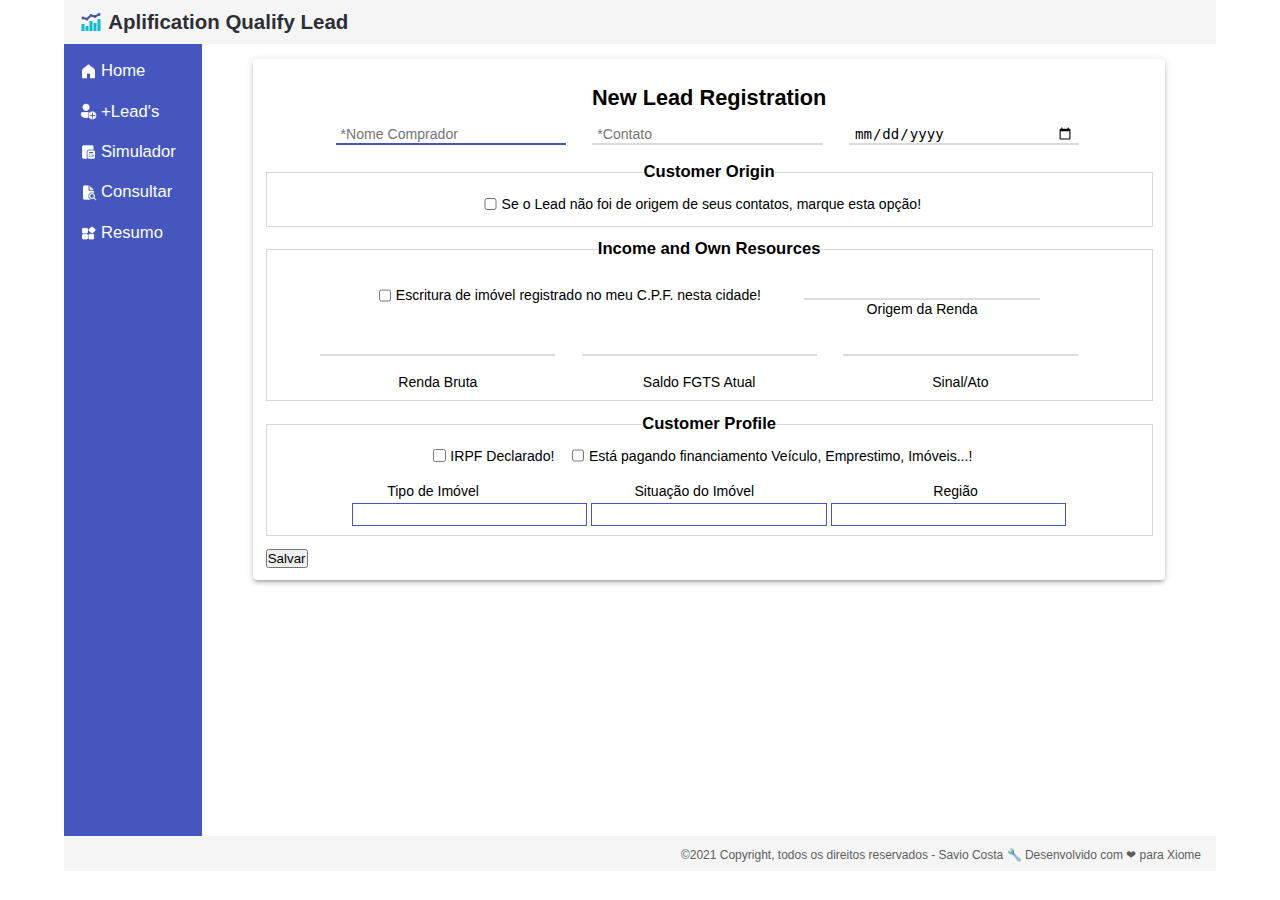
<file: cadastro.html>
<!DOCTYPE html>
<html lang="pt-br">
<head>
    <meta charset="UTF-8">
    <meta http-equiv="X-UA-Compatible" content="IE=edge">
    <meta name="viewport" content="width=device-width, initial-scale=1.0">
    <title>App Lead's</title>
    <link rel="stylesheet" href="./CSS/cadastro.css">
    <link rel="shortcut icon" href="img/favicon.ico" type="image/x-icon">
</head>
<body>
    <div class="tudo">
        <header class="header">
            <img class="icon-grafico"
                src="./img/grafico-header.png" 
                alt="icon de gráfico">
            <h1 class="titulo">Aplification Qualify Lead</h1>
        </header>
        <nav class="nav">
            <ul>
                <a class="nav-botao" href="#">
                    <img class="nav-icon" 
                        src="./img/icon-nav/icon-home.png" 
                        alt="icon home">
                    <span class="nav-texto">Home</span>
                </a>
                
                <a class="nav-botao" href="#">
                    <img class="nav-icon" 
                        src="./img/icon-nav/icon-leads.png" 
                        alt="icon lead's">
                    <span class="nav-texto">+Lead's</span>
                </a>

                <a class="nav-botao" href="#">
                    <img class="nav-icon" 
                        src="./img/icon-nav/icon-simulador.png" 
                        alt="icon simulador">
                    <span class="nav-texto">Simulador</span>
                </a>
                
                <a class="nav-botao" href="#">
                    <img class="nav-icon" 
                        src="./img/icon-nav/icon-consultar.png" 
                        alt="icon consultar">
                    <span class="nav-texto">Consultar</span>
                </a>
                
                <a class="nav-botao" href="#">
                    <img class="nav-icon" 
                        src="./img/icon-nav/icon-resumo.png" 
                        alt="icon resumo">
                    <span class="nav-texto">Resumo</span>
                </a>
            </ul>
        </nav>
        <main class="principal">
            <div class="main-principal">
                <h1 class="titulo-principal">New Lead Registration</h1>
                <form action="">
                    <div class="form-inicial">
                        <input class="nomec" type="text" placeholder="*Nome Comprador" autofocus>
                        <input class="contato" type="text" placeholder="*Contato">
                        <input class="data" type="date" min="2021-01-01">
                        <hr class="linha1">
                        <hr class="linha2">
                        <hr class="linha3">
                    </div>
                    
                    <fieldset class="fieldset">
                        <legend class="legend">Customer Origin</legend>

                        <input class="checkbox" type="checkbox" name="chncont" id="chncont">
                        <label class="checkbox-info" for="chncont">Se o Lead não foi de origem de seus contatos, marque esta opção!</label>
                    </fieldset>
    
                    <fieldset class="fieldset">
                        <legend class="legend">Income and Own Resources</legend>
                        
                        <div class="div1">
                            <div class="sdiv1">    
                                <input class="checkbox" type="checkbox" name="chcpf" id="chcpf">
                                <label class="checkbox-info" for="chcpf">Escritura de imóvel registrado no meu C.P.F. nesta cidade!</label>
                            </div>
                            <div class="sdiv2">
                                <input class="op-renda" list="origem-renda" name="op-renda" id="op-renda">
                                <datalist id="origem-renda">
                                    <option value="Carteira Assinada">
                                </datalist>
                                <hr class="linha4">
                                <label class="l-renda" for="op-renda">Origem da Renda</label>
                            </div>
                        </div>
                        <div class="div2">
                            <input class="v-renda" type="number" name="vrenda" id="vrenda" min="0">
                            <input class="v-fgts" type="number" name="vfgts" id="vfgts" min="0">
                            <input class="v-sinal" type="number" name="vsinal" id="vsinal" min="0">
                            <hr class="linha5">
                            <hr class="linha6">
                            <hr class="linha7">
                            <label class="valor-renda" for="vrenda">Renda Bruta</label>
                            <label class="valor-fgts" for="vfgts">Saldo FGTS Atual</label>
                            <label class="valor-sinal" for="vsinal">Sinal/Ato</label>
                        </div>
                    </fieldset>

                    <fieldset class="fieldset">
                        <legend class="legend">Customer Profile</legend>
                        <div class="div3">
                            <input class="checkbox" type="checkbox" name="chirpf" id="chirpf">
                            <label class="checkbox-info" for="chirpf">IRPF Declarado!</label>

                            <input class="checkbox" type="checkbox" name="chpgf" id="chpgf">
                            <label class="checkbox-info" for="chpgf">Está pagando financiamento Veículo, Emprestimo, Imóveis...!</label>
                        </div>
                        <div class="div4">

                            <label class="l-tipo" for="op-tipo">Tipo de Imóvel</label>
                            <label class="l-situ" for="op-situ">Situação do Imóvel</label>        
                            <label class="l-regiao" for="op-regiao">Região</label>
                                                        

                            <input class="op1-tipo" list="tipo-imovel" name="op-tipo" id="op-tipo">
                            <datalist id="tipo-imovel">
                                <option value="Casa">
                            </datalist>
                            <input class="op1-situ" list="situ-imovel" name="op-situ" id="op-situ">
                            <datalist id="situ-imovel">
                                <option value="Otimo">
                            </datalist>
                            <input class="op1-regiao" list="regiao" name="op-regiao" id="op-regiao">
                            <datalist id="regiao">
                                <option value="Barueri">
                            </datalist>
                        </div>
                    </fieldset>

                    <input type="submit" value="Salvar">
                </form>

            </div>
        </main>
        <footer class="footer">
            <span class="footer-texto">©2021 Copyright, todos os direitos reservados - Savio Costa &#128295  Desenvolvido com &#10084 para Xiome
            </span>
        </footer>
    </div>
</body>
</html>
</file>
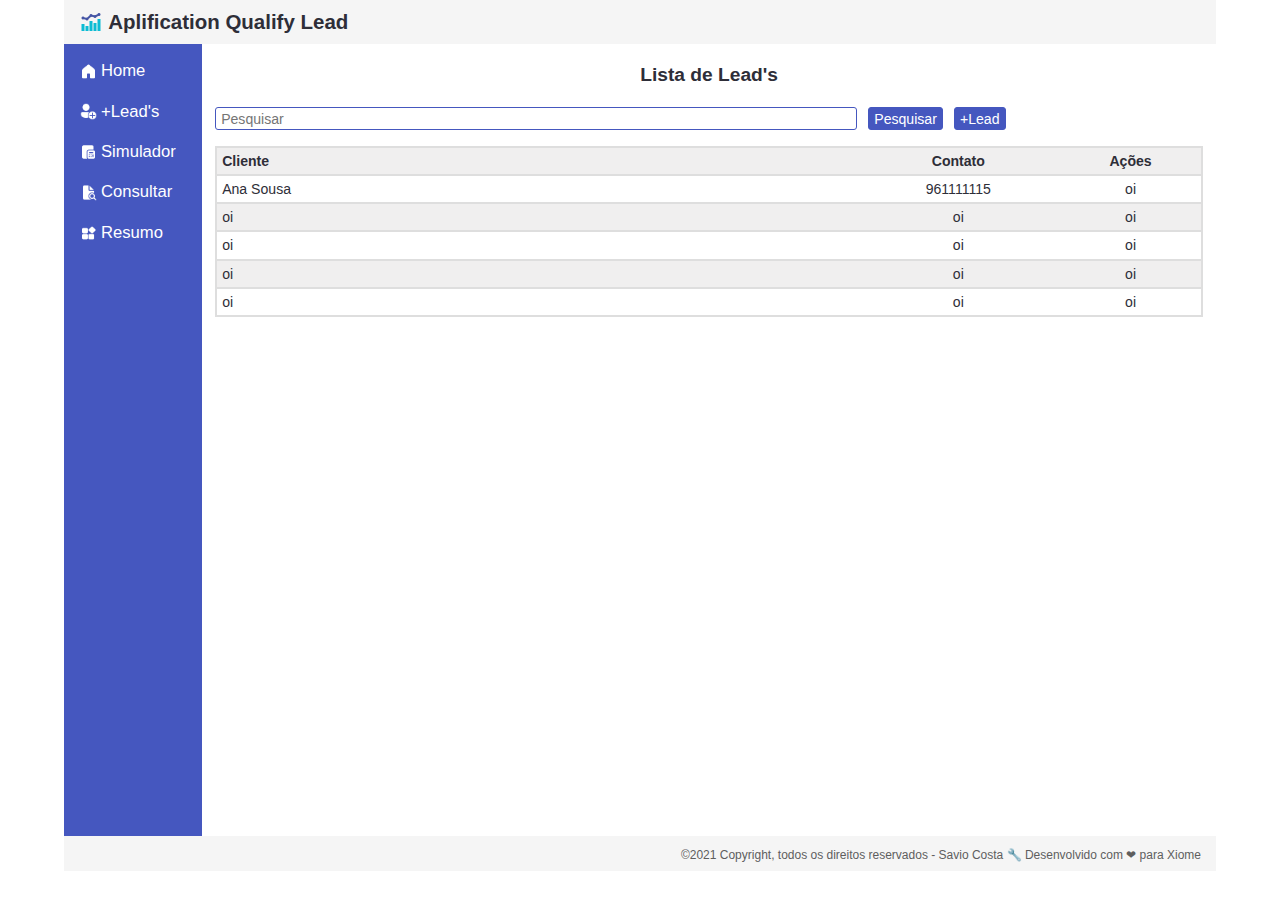
<file: lead.html>
<!DOCTYPE html>
<html lang="pt-br">
<head>
    <meta charset="UTF-8">
    <meta http-equiv="X-UA-Compatible" content="IE=edge">
    <meta name="viewport" content="width=device-width, initial-scale=1.0">
    <title>App Lead's</title>
    <link rel="stylesheet" href="./CSS/lead.css">
    <link rel="shortcut icon" href="img/favicon.ico" type="image/x-icon">
</head>
<body>
    <div class="tudo">
        <header class="header">
            <img class="icon-grafico"
                src="./img/grafico-header.png" 
                alt="icon de gráfico">
            <h1 class="titulo">Aplification Qualify Lead</h1>
        </header>
        <nav class="nav">
            <ul>
                <a class="nav-botao" href="#">
                    <img class="nav-icon" 
                        src="./img/icon-nav/icon-home.png" 
                        alt="icon home">
                    <span class="nav-texto">Home</span>
                </a>
                
                <a class="nav-botao" href="#">
                    <img class="nav-icon" 
                        src="./img/icon-nav/icon-leads.png" 
                        alt="icon lead's">
                    <span class="nav-texto">+Lead's</span>
                </a>

                <a class="nav-botao" href="#">
                    <img class="nav-icon" 
                        src="./img/icon-nav/icon-simulador.png" 
                        alt="icon simulador">
                    <span class="nav-texto">Simulador</span>
                </a>
                
                <a class="nav-botao" href="#">
                    <img class="nav-icon" 
                        src="./img/icon-nav/icon-consultar.png" 
                        alt="icon consultar">
                    <span class="nav-texto">Consultar</span>
                </a>
                
                <a class="nav-botao" href="#">
                    <img class="nav-icon" 
                        src="./img/icon-nav/icon-resumo.png" 
                        alt="icon resumo">
                    <span class="nav-texto">Resumo</span>
                </a>
            </ul>
        </nav>
        <main class="principal">
            <h1 class="titulo-principal">Lista de Lead's</h1>
            <div class="barra-pesq">
                <input class="pesquisa" type="search" name="pesquisa" id="pesquisa" placeholder="Pesquisar">
                <input class="botao-pesquisa" type="submit" value="Pesquisar">
                <input class="botao-lead" type="button" value="+Lead">
            </div>
            <table class="tabela">
                <thead>
                    <tr>
                        <th>Cliente</th>
                        <th>Contato</th>
                        <th>Ações</th>
                    </tr>
                </thead>
                <tbody>
                    <tr>
                        <td>Ana Sousa</td>
                        <td>961111115</td>
                        <td>oi</td>
                    </tr>
                    <tr>
                        <td>oi</td>
                        <td>oi</td>
                        <td>oi</td>
                    </tr>
                    <tr>
                        <td>oi</td>
                        <td>oi</td>
                        <td>oi</td>
                    </tr>
                    <tr>
                        <td>oi</td>
                        <td>oi</td>
                        <td>oi</td>
                    </tr>
                    <tr>
                        <td>oi</td>
                        <td>oi</td>
                        <td>oi</td>
                    </tr>
                </tbody>
              
            </table>
        </main>
        <footer class="footer">
            <span class="footer-texto">©2021 Copyright, todos os direitos reservados - Savio Costa &#128295  Desenvolvido com &#10084 para Xiome
            </span>
        </footer>
    </div>
</body>
</html>
</file>
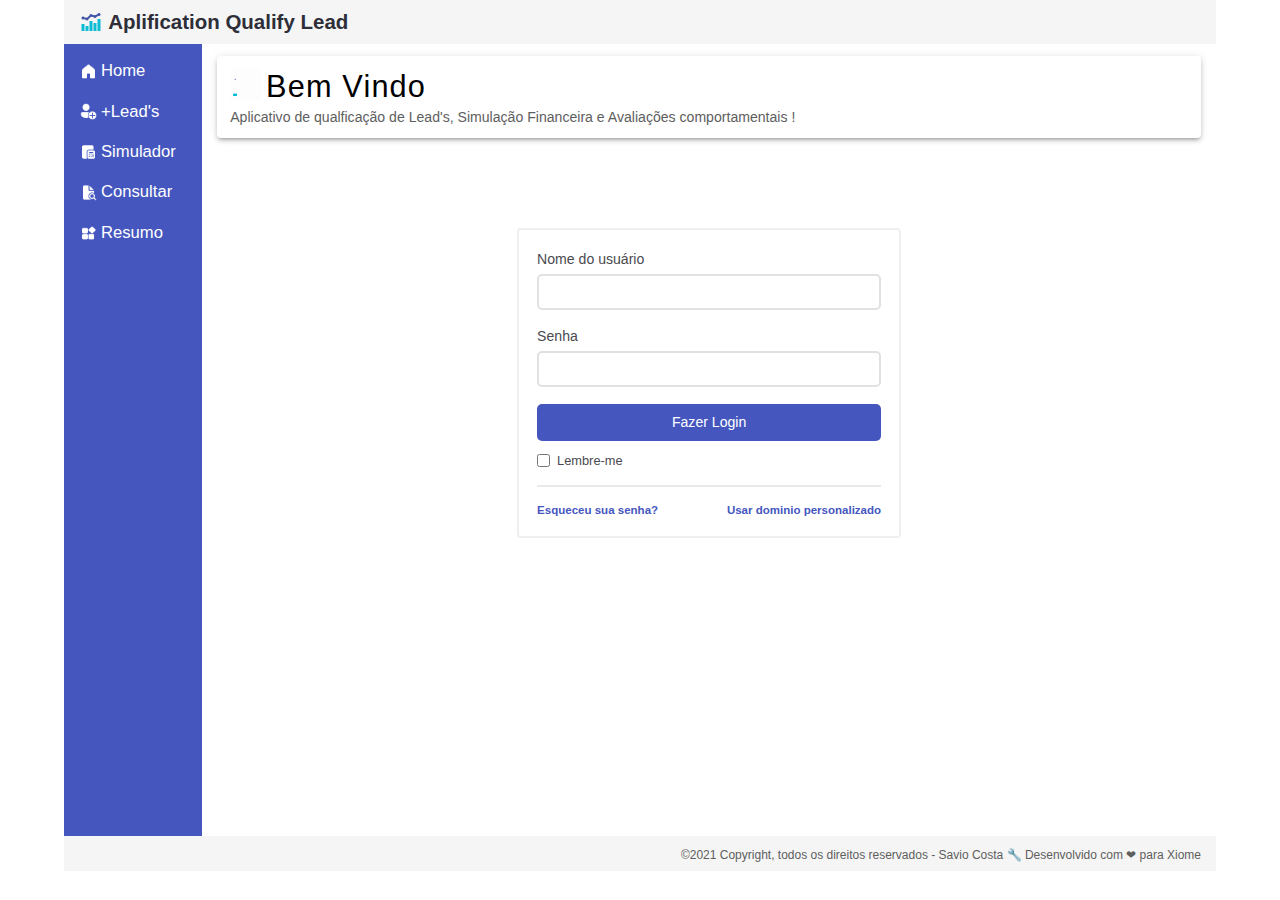
<file: Login-inicial.html>
<!DOCTYPE html>
<html lang="pt-br">
<head>
    <meta charset="UTF-8">
    <meta http-equiv="X-UA-Compatible" content="IE=edge">
    <meta name="viewport" content="width=device-width, initial-scale=1.0">
    <title>App Lead's</title>
    <link rel="stylesheet" href="./CSS/login.css">
    <link rel="shortcut icon" href="img/favicon.ico" type="image/x-icon">
</head>
<body>
    <div class="tudo">
        <header class="header">
            <img class="icon-grafico"
                src="./img/grafico-header.png" 
                alt="icon de gráfico">
            <h1 class="titulo">Aplification Qualify Lead</h1>
        </header>
        <nav class="nav">
            <ul>
                <a class="nav-botao" href="#">
                    <img class="nav-icon" 
                        src="./img/icon-nav/icon-home.png" 
                        alt="icon home">
                    <span class="nav-texto">Home</span>
                </a>
                
                <a class="nav-botao" href="#">
                    <img class="nav-icon" 
                        src="./img/icon-nav/icon-leads.png" 
                        alt="icon lead's">
                    <span class="nav-texto">+Lead's</span>
                </a>

                <a class="nav-botao" href="#">
                    <img class="nav-icon" 
                        src="./img/icon-nav/icon-simulador.png" 
                        alt="icon simulador">
                    <span class="nav-texto">Simulador</span>
                </a>
                
                <a class="nav-botao" href="#">
                    <img class="nav-icon" 
                        src="./img/icon-nav/icon-consultar.png" 
                        alt="icon consultar">
                    <span class="nav-texto">Consultar</span>
                </a>
                
                <a class="nav-botao" href="#">
                    <img class="nav-icon" 
                        src="./img/icon-nav/icon-resumo.png" 
                        alt="icon resumo">
                    <span class="nav-texto">Resumo</span>
                </a>
            </ul>
        </nav>
        <main class="principal">
            <header class="header-principal">
                <h1 class="h1">
                    <img class="grafico2" src="./img/grafico-animado-main.gif" alt="GIF de um gráfico ">
                    <span class="titulo-principal">Bem Vindo</span>
                </h1>
                <h2 class="sub-titulo">Aplicativo de qualficação de Lead's, Simulação Financeira e Avaliações comportamentais !</h2>
            </header>
            <div class="login">
                <form action="">
                    <label for="usua" class="usuario">Nome do usuário</label> <br>
                    <input class="campo-usuario" type="text" id="usua" name="usua"> <br>
                    
                    <label for="senh" class="senha">Senha</label> <br>
                    <input class="campo-senha" type="password" id="senh" name="senh" required> <br>
                    
                    <a href="home.html" target="_blank">
                        <input class="botao-login" type="submit" value="Fazer Login">  
                    </a>
                
                    <input class="checkbox" type="checkbox" name="gravar" id="gravar" onclick="alert('Que bom que voltou, Xiome!')">
                    <label for="gravar" class="lembre-me">Lembre-me</label> <br>
                    <hr class="linha">
                    <a href="" class="esq-senha">Esqueceu sua senha?</a>
                    <a href="" class="link2">Usar dominio personalizado</a>
                </form>
            </div>
        </main>
        <footer class="footer">
            <span class="footer-texto">©2021 Copyright, todos os direitos reservados - Savio Costa &#128295  Desenvolvido com &#10084 para Xiome
            </span>
        </footer>
    </div>
</body>
</html>
</file>
<file: CSS/cadastro.css>
* { padding: 0; margin: 0; }

body {
	background: #FFFFFF;
	font-family: Helvetica, Arial, sans-serif;
}

.tudo {
	width: 90%;
	margin: 0 auto;
	overflow: hidden;
    box-sizing: border-box;
} 

.header {
    width: 100%;
	box-sizing: border-box;
	padding: 10px;
	background-color: #F5F5F5;
    text-align: start;
    display: flex;
    align-items: center;
}

.icon-grafico {
    width: 1.9vw;
    padding: 0 5px;
}

.titulo { 
    padding: 0;
    color: #2E2E38;
    font-size: 1.6vw;
}

.nav {
	width: 12%;
    height: 88vh;
    min-height: 500px;
	background-color: #4557BF;
	padding: 10px 8px;
	float: left;
	box-sizing: border-box;
    display: flex;
    flex-wrap: wrap;
}

.nav-botao { 
    text-decoration: none;
    display: flex; 
    margin-bottom: 0.5vw;
    margin-left: 0.5vw;
}

.nav-texto:active { color: #49C7F7;}

.nav-icon {
    width: 1.3vw;
    height: 1.3vw;
    padding: 4px 0 4px 2px;
    align-self: center;
}

.nav-texto {
    color: #FFFFFF;
    font-size: 1.3vw;
    padding: 7px 4px;

}

.principal {
	width:88%;
    height: 88vh;
    min-height: 500px;
	background: #FFFFFF;
	float: left;
	box-sizing: border-box;
    display: flex;
    flex-direction: column;
    align-items: center;
}

.main-principal {
    transition: box-shadow 280ms cubic-bezier(0.4, 0, 0.2, 1);
    display: block;
    position: relative;
    width: 90%;
    padding: 1vw;
    margin-top: 15px;
    border-radius: 4px;
    background: #fff;
    box-sizing: border-box;
    box-shadow: 0px 3px 3px -2px rgb(0 0 0 / 20%), 0px 3px 4px 0px rgb(0 0 0 / 14%), 0px 1px 8px 0px rgb(0 0 0 / 12%);
}

.titulo-principal {
    text-align: center;
    padding: 1vw;
    font-size: 1.7vw;
}

.form-inicial {
    width: 90%;
    margin: 0 auto;
    padding-left: 2.3vw;
    box-sizing: border-box;

}

.nomec, .contato, .data {
    width: calc(100% / 3 - 2vw);
    height: 1vw;
    border: none;
    box-sizing: border-box;
    margin: 0 2vw 0 -4px;
    padding: 0.8vw 0.4vw;
    font-size: 1.1vw;
    position: relative;
}

hr {
    display: inline-block;
    width: calc(100% / 3 - 2vw);
    box-sizing: border-box;
    margin: 0 2vw 0 -4px;
    position: relative;
    top: -13px;
    background-color: #dbdbdb;
    border: solid 0.5px #dbdbdb;
}

.nomec:focus ~ .linha1, .contato:focus ~ .linha2, .data:focus ~ .linha3 {border: solid 0.5px #4557BF; background: #4557BF;}

.nomec:focus { outline: none; }

.contato:focus { outline: none; }

.data:focus { outline: none; }

.legend { 
    text-align: center;
    font-size: 1.3vw;
    font-weight: bold;
}

.fieldset { 
    padding: 0.7vw 0.6vw 0.7vw 0.6vw;
    margin-bottom: 1vw;
    border: solid #d7d7d7 0.15vw;
    box-sizing: border-box;
    text-align: center;
}

.checkbox { 
    width: 1vw;
    height: 1vw; 
    vertical-align: middle;
    margin: 0.5vw 0 0.5vw 0;
}

.checkbox-info { 
    font-size: 1.1vw; 
    vertical-align: middle;
}

input[class^="op-"], input[class^="v-"] { 
    font-size: 1.1vw;  
    box-sizing: border-box;
    padding: 0.8vw 0.4vw;
    height: 1vw;
    border: none;
}

label[class^="valor"], label[class^="l-"] {
    font-size: 1.1vw;  
    box-sizing: border-box;
    padding: 0.1vw 0.4vw 0 0.4vw;
    height: 22px;
}

.div1 { 
    display: flex; 
    text-align: center; 
    justify-content: center; 
}

.sdiv1 { 
    display: inline-block; 
    align-self: center;
    margin: 0.6vw 1vw 0.6vw 0;
}

.sdiv2 { 
    width: calc(90% / 3 - 2vw);
    text-align: center; 
    display: flex;
    flex-direction: column;
    margin: 0.5vw 0 0 1.4vw;
    padding-top: 0.2vw;
}

.linha4 { top: 0; margin: 0;}

.op-renda, .linha4, .l-renda { width: 100%; }

.div2 { 
    width: 90%; 
    margin: 1vw auto 0vw auto; 
    text-align: start;
    padding-left: 1vw; 
}

input[class^="v-"], label[class^="valor"], .linha5, .linha6, .linha7 { width: calc(100% / 3 - 2vw); margin: 0 2vw 0 -4px; position: relative; }

label[class^="valor"] { 
    display: inline-block; 
    text-align: center; 
    height: auto;
}

.checkbox-info { margin-right: 1vw; }

.div4 { width: 90%; margin: 1vw auto 0 auto; }

.l-tipo, .l-situ, .l-regiao { display: inline-block; text-align: center; width: calc(100% / 3 - 2vw); margin: 0 2vw 0 -4px; position: relative; }
 
.op1-tipo, .op1-situ, .op1-regiao { 
    border: #4557BF solid 0.15vw; 
    font-size: 1.1vw;  
    box-sizing: border-box;
    padding: 0.8vw 0.4vw;
    height: 1vw;
    width: calc(100% / 3 - 2vw);
}

.footer {
	box-sizing: border-box;
    clear: both;
	width: 100%;
	padding: 8.5px 15px;
	background: #F5F5F5;
    text-align: end;
}

.footer-texto {
    font-size: 12px;
    color: #5E5E5E;
}

@media (max-width: 620px){
    .tudo { width: 100%; }

    .header { padding: 5px; }

    .icon-grafico { width: 2.8vw; }

    .titulo { 
        font-size: 2.4vw; 
        padding: 0 1px;
    }

    .nav-botao {
        margin-bottom: 0;
    }

    .nav-icon {
        width: 2.4vw; 
        height: 2.4vw;
        padding: 0; 
    }
    
    .nav-texto {
        font-size: 2.1vw;
        padding: 0;
    }

    .principal { height: 87vh; }

    .header-principal { 
        width: 90%; 
        padding-bottom: 1.2vw;
    }

    .footer { padding: 5px 8px; }

    .footer-texto { font-size: 1.9vw; }
}

@media (min-width: 621px) and (max-width: 900px){
    .header { padding: 5px; }

    .titulo { 
        font-size: 2.2vw;
        padding: 0; 
    }

    .icon-grafico { width: 2.6vw; }

    .nav { justify-content: start; }

    .nav-icon { 
        width: 2.2vw; 
        height: 2.2vw;
    }

    .nav-texto {
        font-size: 2vw;
        padding: 0px 4px 2px 0px;
    }
    
    .principal { height: 85.2vh; }

    .header-principal { 
        width: 95%; 
        padding-bottom: 1.1vw;
    }

    .footer { padding: 7px 9px; }

    .footer-texto { font-size: 1.4vw; }
}

@media (max-width: 900px){
	.nav{
		width: 100%;
        height: auto;
        min-height: 10px;
        padding: 8px;
    }
    .nav-botao {
        display: inline-block;
        margin: 0 10px 0 0;
    }
    .nav-icon { 
        vertical-align: bottom;
        padding: 0 0 2px 0;
    }
	.principal { width: 100%; }
}
</file>
<file: CSS/lead.css>
* { padding: 0; margin: 0; }

body {
	background: #FFFFFF;
	font-family: Helvetica, Arial, sans-serif;
}

.tudo {
	width: 90%;
	margin: 0 auto;
	overflow: hidden;
    box-sizing: border-box;
} 

.header {
    width: 100%;
	box-sizing: border-box;
	padding: 10px;
	background-color: #F5F5F5;
    text-align: start;
    display: flex;
    align-items: center;
}

.icon-grafico {
    width: 1.9vw;
    padding: 0 5px;
}

.titulo { 
    padding: 0 0px;
    color: #2E2E38;
    font-size: 1.6vw;
}

.nav {
	width: 12%;
    height: 88vh;
    min-height: 500px;
	background-color: #4557BF;
	padding: 10px 8px;
	float: left;
	box-sizing: border-box;
    display: flex;
    flex-wrap: wrap;
}

.nav-botao { 
    text-decoration: none;
    display: flex; 
    margin-bottom: 0.5vw;
    margin-left: 0.5vw;
}

.nav-texto:active { color: #49C7F7;}

.nav-icon {
    width: 1.3vw;
    height: 1.3vw;
    padding: 4px 0 4px 2px;
    align-self: center;
}

.nav-texto {
    color: #FFFFFF;
    font-size: 1.3vw;
    padding: 7px 4px;

}

.principal {
	width:88%;
    height: 88vh;
    min-height: 500px;
    padding: 1vw;
	background: #FFFFFF;
	float: left;
	box-sizing: border-box;
    display: flex;
    flex-direction: column;
    align-items: center;
}

.titulo-principal {
    color: #2E2E38;
    font-size: 1.5vw;
    font-weight: 600;
    margin: 0.5vw;
}

.barra-pesq { 
    width: 100%;
    margin: 1.2vw;
    box-sizing: border-box;
}

.pesquisa, .botao-pesquisa, .botao-lead {
    font-size: 1.1vw;
    padding: 0.2vw 0.4vw;
    box-sizing: border-box;
    border: #4557BF solid 0.11vw;
    border-radius: 3px;
}

.pesquisa { width: 65%; }

.botao-pesquisa, .botao-lead {
    color: #FFFFFF;
    background: #4557BF;
    margin-left: 0.5vw;
} 

.botao-pesquisa:hover, .botao-lead:hover { background: #3d4eac; }

.tabela {
    width: 100%;
    background: #f0efef;
    border: #dedede 2px solid;
    border-bottom: 0;
    box-sizing: border-box;
    border-spacing: 0;
    color: #2E2E38;
}

th, td { 
    font-size: 1.1vw;
    border-bottom: #dedede 2px solid; 
    padding: 0.4vw;
    text-align: center;
}

th:first-child, td:first-child {
    width: 65%;
    text-align: left;
}

tbody tr:nth-child(odd) {
    background: #FFFFFF;
}

tbody tr:hover { background: #4b5ec8df; }

.footer {
	box-sizing: border-box;
    clear: both;
	width: 100%;
	padding: 8.5px 15px;
	background: #F5F5F5;
    text-align: end;
}

.footer-texto {
    font-size: 12px;
    color: #5E5E5E;
}

@media (max-width: 620px){
    .tudo { width: 100%; }

    .header { padding: 5px; }

    .icon-grafico { width: 2.8vw; }

    .titulo { 
        font-size: 2.4vw; 
        padding: 0 1px;
    }

    .nav-botao {
        margin-bottom: 0;
    }

    .nav-icon {
        width: 2.4vw; 
        height: 2.4vw;
        padding: 0; 
    }
    
    .nav-texto {
        font-size: 2.1vw;
        padding: 0;
    }

    .principal { height: 87vh; }

    .footer { padding: 5px 8px; }

    .footer-texto { font-size: 1.9vw; }
}

@media (min-width: 621px) and (max-width: 900px){
    .header { padding: 5px; }

    .titulo { 
        font-size: 2.2vw;
        padding: 0; 
    }

    .icon-grafico { width: 2.6vw; }

    .nav { justify-content: start; }

    .nav-icon { 
        width: 2.2vw; 
        height: 2.2vw;
    }

    .nav-texto {
        font-size: 2vw;
        padding: 0px 4px 2px 0px;
    }
    
    .principal { height: 85.2vh; }

    .footer { padding: 7px 9px; }

    .footer-texto { font-size: 1.4vw; }
}

@media (max-width: 900px){
	.nav{
		width: 100%;
        height: auto;
        min-height: 10px;
        padding: 8px;
    }
    .nav-botao {
        display: inline-block;
        margin: 0 10px 0 0;
    }
    .nav-icon { 
        vertical-align: bottom;
        padding: 0 0 2px 0;
    }
	.principal { width: 100%; }
}
</file>
<file: CSS/login.css>
* { padding: 0; margin: 0; }

body {
	background: #FFFFFF;
	font-family: Helvetica, Arial, sans-serif;
}

.tudo {
	width: 90%;
	margin: 0 auto;
	overflow: hidden;
    box-sizing: border-box;
} 

.header {
    width: 100%;
	box-sizing: border-box;
	padding: 10px;
	background-color: #F5F5F5;
    text-align: start;
    display: flex;
    align-items: center;
}

.icon-grafico {
    width: 1.9vw;
    padding: 0 5px;
}

.titulo { 
    padding: 0;
    color: #2E2E38;
    font-size: 1.6vw;
}

.nav {
	width: 12%;
    height: 88vh;
    min-height: 500px;
	background-color: #4557BF;
	padding: 10px 8px;
	float: left;
	box-sizing: border-box;
    display: flex;
    flex-wrap: wrap;
}

.nav-botao { 
    text-decoration: none;
    display: flex; 
    margin-bottom: 0.5vw;
    margin-left: 0.5vw;
}

.nav-texto:active { color: #49C7F7;}

.nav-icon {
    width: 1.3vw;
    height: 1.3vw;
    padding: 4px 0 4px 2px;
    align-self: center;
}

.nav-texto {
    color: #FFFFFF;
    font-size: 1.3vw;
    padding: 7px 4px;

}

.principal {
	width:88%;
    height: 88vh;
    min-height: 500px;
	background: #FFFFFF;
	float: left;
	box-sizing: border-box;
    display: flex;
    flex-direction: column;
    align-items: center;
}

.header-principal {
    transition: box-shadow 280ms cubic-bezier(0.4, 0, 0.2, 1);
    display: block;
    position: relative;
    width: 97%;
    padding: 1vw;
    margin-top: 12px;
    border-radius: 4px;
    background: #fff;
    box-sizing: border-box;
    box-shadow: 0px 3px 3px -2px rgb(0 0 0 / 20%), 0px 3px 4px 0px rgb(0 0 0 / 14%), 0px 1px 8px 0px rgb(0 0 0 / 12%);
}

.h1 { height: 2.4vw; }

.titulo-principal {
    font-size: 2.4vw;
    font-weight: lighter;
    letter-spacing: 0.09vw;
    vertical-align: text-top;
    margin-left: -0.3vw;
}

.grafico2 {
    width: 2.4vw;
    vertical-align: text-top;
}

.sub-titulo {
    margin-top: 0.7vw;
    color: #5E5E5E;;
    font-weight: lighter;
    font-size: 1.1vw;
}

.login {
    width: 30vw;
    height: 310px;
    background: #fff;
    display: block;
    position: relative;
    margin-top: 10vh;
    padding: 18px;
    border-radius: 4px;
    border: #f0efef 2px solid;
    box-shadow: ;
    box-sizing: border-box;
}

.usuario, .senha {
    display: inline-block;
    color: #4a4a50;
    font-size: 1.1vw;
    margin-bottom: 4px;
    line-height: 22px;
    box-sizing: border-box;
}

.campo-usuario, .campo-senha {
    width: 100%;
    height: 36px;
    box-sizing: border-box;
    font-size: 1.1vw;
    padding-left: 3px;
    margin-bottom: 15px;
    border-radius: 5px;
    border: #e2e0e0 solid 2px;
}

.botao-login {
    width: 100%;
    height: 37px;
    background-color: #4557BF;
    color: #FFFFFF;
    font-size: 1.1vw;
    border: none;
    border-radius: 5px;
    box-sizing: border-box;
    align-items: center;
    margin: 2px 0;
}

.botao-login:active {
    width: 99%;
    height: 36px;
    margin: 1px 0 4px 0.5%;
}

.checkbox {
    margin: 12px 0.2vw 11px 0;
    vertical-align: middle;
    position: relative;
    top: -1px;
}

.lembre-me {
    color: #4a4a50;
    font-size: 1vw;
    margin: 12px 0 11px 0;
    vertical-align: middle;
}

.linha {
    margin: 6px 0;
    background-color: #eae9e9;
    border: solid 0.5px #eae9e9;
}

.link2 { float: right; }

.esq-senha { float: left; }

.esq-senha, .link2 {
    text-decoration: none;
    font-size: 0.9vw;
    font-weight: 600;
    color: #4557BF;
    padding-top: 11px;
}

.esq-senha:hover, .link2:hover { text-decoration: underline;}

.footer {
	box-sizing: border-box;
    clear: both;
	width: 100%;
	padding: 8.5px 15px;
	background: #F5F5F5;
    text-align: end;
}

.footer-texto {
    font-size: 12px;
    color: #5E5E5E;
}

@media (max-width: 620px){
    .tudo { width: 100%; }

    .header { padding: 5px; }

    .icon-grafico { width: 2.8vw; }

    .titulo { 
        font-size: 2.4vw; 
        padding: 0 1px;
    }

    .nav-botao {
        margin-bottom: 0;
    }

    .nav-icon {
        width: 2.4vw; 
        height: 2.4vw;
        padding: 0; 
    }
    
    .nav-texto {
        font-size: 2.1vw;
        padding: 0;
    }

    .principal { height: 87vh; }

    .header-principal { 
        width: 90%; 
        padding-bottom: 1.2vw;
    }

    .h1 { height: 3.1vw; }

    .grafico2 {
        width: 2.9vw; 
        height: 2.9vw;
    }

    .titulo-principal {
        font-size: 2.9vw;
        margin-left: -0.5vw;

    }

    .sub-titulo { font-size: 1.6vw; }

    .login { width: 49vw }

    .usuario, .senha {
        font-size: 1.8vw;
        margin-bottom: 4px;
        line-height: 2.2vw;
    }

    .campo-usuario, .campo-senha { font-size: 1.8vw; }

    .botao-login { font-size: 1.8vw; }

    .lembre-me { 
        font-size: 1.7vw;
        margin-left: -0.3vw; 
    }

    .esq-senha, .link2 { 
        padding-top: 6px;
        font-size: 1.6vw; 
    }

    .footer { padding: 5px 8px; }

    .footer-texto { font-size: 1.9vw; }
}

@media (min-width: 621px) and (max-width: 900px){
    .header { padding: 5px; }

    .titulo { 
        font-size: 2.2vw;
        padding: 0; 
    }

    .icon-grafico { width: 2.6vw; }

    .nav { justify-content: start; }

    .nav-icon { 
        width: 2.2vw; 
        height: 2.2vw;
    }

    .nav-texto {
        font-size: 2vw;
        padding: 0px 4px 2px 0px;
    }
    
    .principal { height: 85.2vh; }

    .header-principal { 
        width: 95%; 
        padding-bottom: 1.1vw;
    }

    .h1 { height: 2.9vw; }

    .grafico2 {
        width: 2.8vw; 
        height: 2.8vw;
    }

    .titulo-principal {
        font-size: 2.8vw;
        margin-left: -0.5vw;

    }

    .sub-titulo { font-size: 1.5vw; }

    .login { width: 40vw }

    .usuario, .senha {
        font-size: 1.6vw;
        margin-bottom: 5px;
        line-height: 1.9vw;
    }

    .campo-usuario, .campo-senha { font-size: 1.6vw; }

    .botao-login { font-size: 1.6vw; }

    .lembre-me { 
        font-size: 1.5vw;
        margin-left: -0.4vw; 
    }

    .esq-senha, .link2 { 
        padding-top: 8px;
        font-size: 1.4vw; 
    }
     
    .footer { padding: 7px 9px; }

    .footer-texto { font-size: 1.4vw; }
}

@media (max-width: 900px){
	.nav{
		width: 100%;
        height: auto;
        min-height: 10px;
        padding: 8px;
    }
    .nav-botao {
        display: inline-block;
        margin: 0 10px 0 0;
    }
    .nav-icon { 
        vertical-align: bottom;
        padding: 0 0 2px 0;
    }
	.principal { width: 100%; }

    .login { 
        height: auto; 
        padding: 1.7vw;
        margin-top: 80px;
    }

    .linha { margin: 3px 0; }
}
</file>
